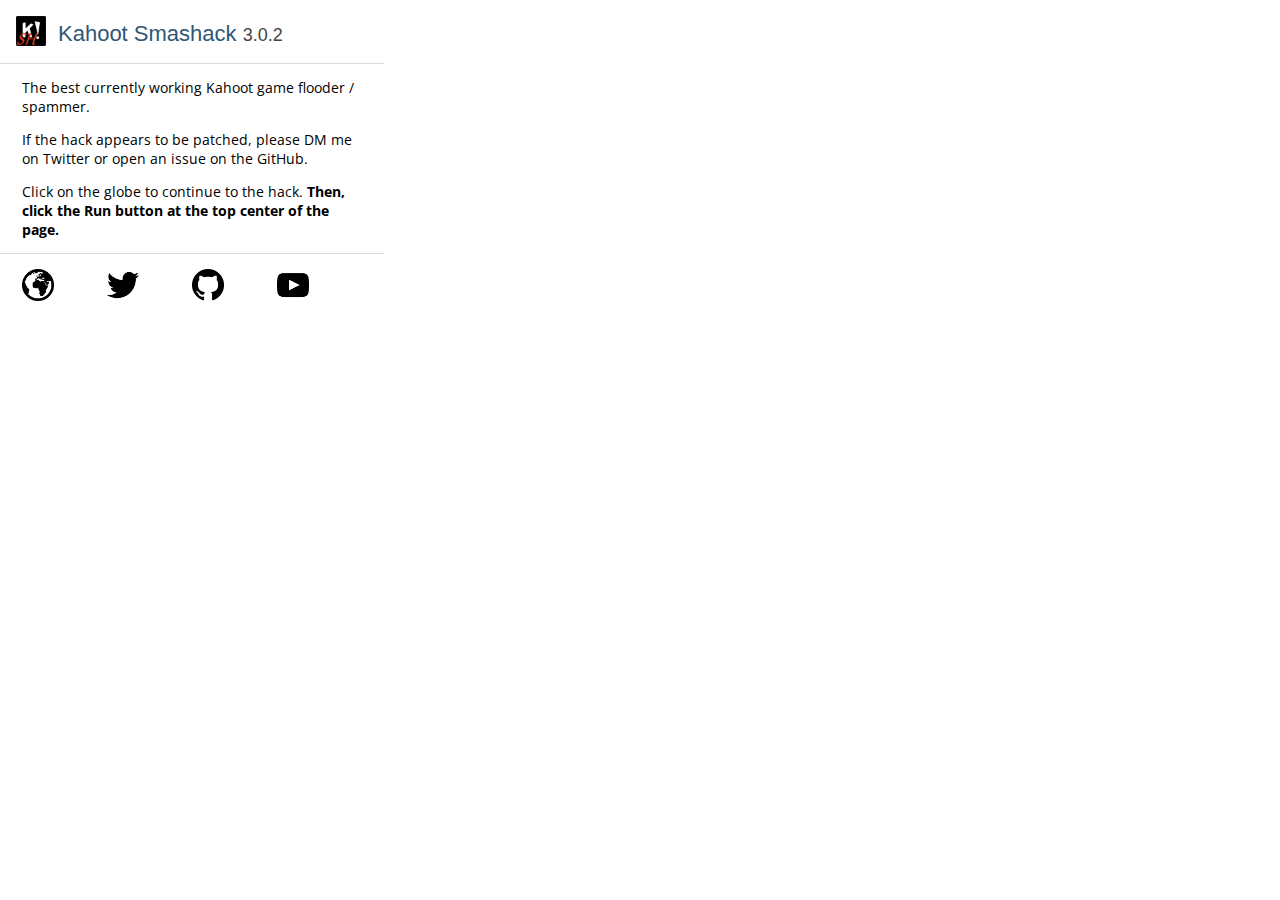
<file: kahootsmashack-master/chromium-extention/popup.html>
<!DOCTYPE html>
<html>
  <head>
    <title>Kahoot Smashack V3</title>
    <link
      href="https://fonts.googleapis.com/css?family=Open+Sans"
      rel="stylesheet"
      type="text/css"
    />
    <link
      href="https://maxcdn.bootstrapcdn.com/font-awesome/4.7.0/css/font-awesome.min.css"
      rel="stylesheet"
      integrity="sha384-wvfXpqpZZVQGK6TAh5PVlGOfQNHSoD2xbE+QkPxCAFlNEevoEH3Sl0sibVcOQVnN"
      crossorigin="anonymous"
    />
    <style>
      /* Modal Structure */

      html,
      body {
        font-family: "Open Sans", sans-serif;
        font-size: 14px;
        margin: 0;
        min-height: 180px;
        padding: 0;
        width: 384px;
      }

      h1 {
        font-family: "Menlo", monospace;
        font-size: 22px;
        font-weight: 400;
        margin: 0;
        color: #2f5876;
      }

      a:link,
      a:visited {
        color: #000000;
        outline: 0;
        text-decoration: none;
      }

      img {
        width: 30px;
      }

      .modal-header {
        align-items: center;
        border-bottom: 0.5px solid #dadada;
      }

      .modal-content {
        padding: 0 22px;
      }

      .modal-icons {
        border-top: 0.5px solid #dadada;
        height: 50px;
        width: 100%;
      }

      .logo {
        padding: 16px;
		font-family: sans-serif;
	  }

      .logo-icon {
        vertical-align: text-bottom;
        margin-right: 12px;
      }

      .version {
        color: #444;
        font-size: 18px;
      }

      .flex-container {
        display: flex;
        justify-content: space-between;
        padding: 10px 22px;
      }

      .flex {
        opacity: 1;
        transition: opacity 0.2s ease-in-out;
        width: 120px;
      }
	  
	  .icon2 {
		margin-top: 5px;
        width: 32px;
      }

      .flex:hover {
        opacity: 0.4;
      }

      .flex .fa {
        font-size: 40px;
        color: #2f5876;
      }
    </style>
  </head>

  <body>
    <div class="modal-header">
      <h1 class="logo">
        <img class="logo-icon" src="images/ksh.png" />Kahoot Smashack
        <span class="version">3.0.2</span>
      </h1>
    </div>
    <div class="modal-content">
      <p>The best currently working Kahoot game flooder / spammer.</p>
	  <p>If the hack appears to be patched, please DM me on Twitter
	  or open an issue on the GitHub.</p>
	  <p>Click on the globe to continue to the hack. <b>Then, click the Run button
	  at the top center of the page.</b></p>
    </div>
    <div class="modal-icons">
      <div class="flex-container">
        <div class="flex">
          <a href="https://romanio0089.github.io/kahootsmashack/" target="_blank">
            <img class="icon2" src="images/web.png" />
          </a>
        </div>
        <div class="flex">
          <a href="https://twitter.com/Romanio0089" target="_blank">
		    <img class="icon2" src="images/twitter.png" />
          </a>
        </div>
        <div class="flex">
          <a href="https://github.com/Romanio0089/kahootsmashack" target="_blank">
            <img class="icon2" src="images/github.png" />
          </a>
        </div>
        <div class="flex">
          <a href="https://www.youtube.com/RoxGYT" target="_blank">
            <img class="icon2" src="images/youtube.png" />
          </a>
        </div>
      </div>
    </div>
  </body>
</html>
</file>
